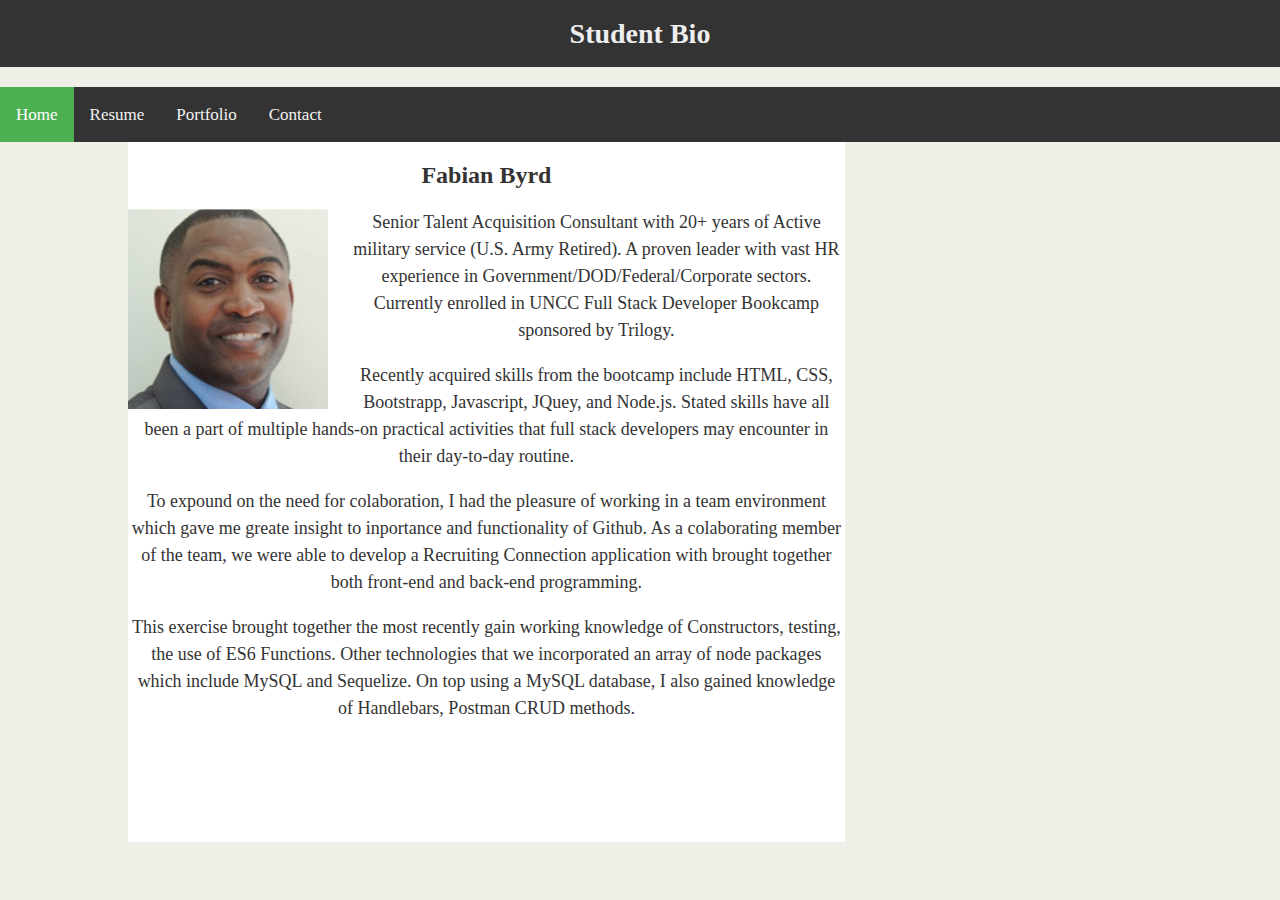
<file: index.html>
<!-- HTML Bio with CSS -->
<!DOCTYPE html>
<html lang="en-us">

<head>

  <meta charset="UTF-8">
  <title>1.2.9 Exercise</title>

  <!-- This critical line points your HTML to the CSS file. Notice the "relative" pathway  -->
  
  <meta name="viewport" content="width=device-width, initial-scale=1, shrink-to-fit=no">
  <link rel="stylesheet" href="https://cdn.jsdelivr.net/npm/bootstrap@4.5.3/dist/css/bootstrap.min.css" integrity="sha384-TX8t27EcRE3e/ihU7zmQxVncDAy5uIKz4rEkgIXeMed4M0jlfIDPvg6uqKI2xXr2" crossorigin="anonymous">
  <link rel="stylesheet" href="Style.css">
</head>

<body>
  <header>
    <h1>Student Bio</h1>
  </header>

  <div class="topnav">
    <a class="active" href="index.html">Home</a>
    <a href="resume.html">Resume</a>
    <a href="portfolio.html">Portfolio</a>
    <a href="contact.html">Contact</a>
  </div>

  <div class="container">

    <section id="main-bio">

      <h2>Fabian Byrd</h2>
      <img src="images/image.png" alt="Your Image" id="bio-image">
      <p>Senior Talent Acquisition Consultant with 20+ years of Active military service (U.S. Army Retired).
        A proven leader with vast HR experience in Government/DOD/Federal/Corporate sectors.  Currently enrolled
        in UNCC Full Stack Developer Bookcamp sponsored by Trilogy.</p>

      <p>Recently acquired skills from the bootcamp include HTML, CSS, Bootstrapp, Javascript, JQuey, and Node.js.
        Stated skills have all been a part of multiple hands-on practical activities that full stack developers
        may encounter in their day-to-day routine.  
      </p>

      <p>To expound on the need for colaboration, I had the pleasure of working in a team environment which gave me
        greate insight to inportance and functionality of Github.  As a colaborating member of the team, we were able 
        to develop a Recruiting Connection application with brought together both front-end and back-end programming.
      </p>

      <p>This exercise brought together the most recently gain working knowledge of Constructors, testing, the use of ES6
        Functions. Other technologies that we incorporated an array of node packages which include MySQL and Sequelize.
        On top using a MySQL database, I also gained knowledge of Handlebars, Postman CRUD methods.
      </p>

    </section>

    

  </div>

</body>

</html>
</file>
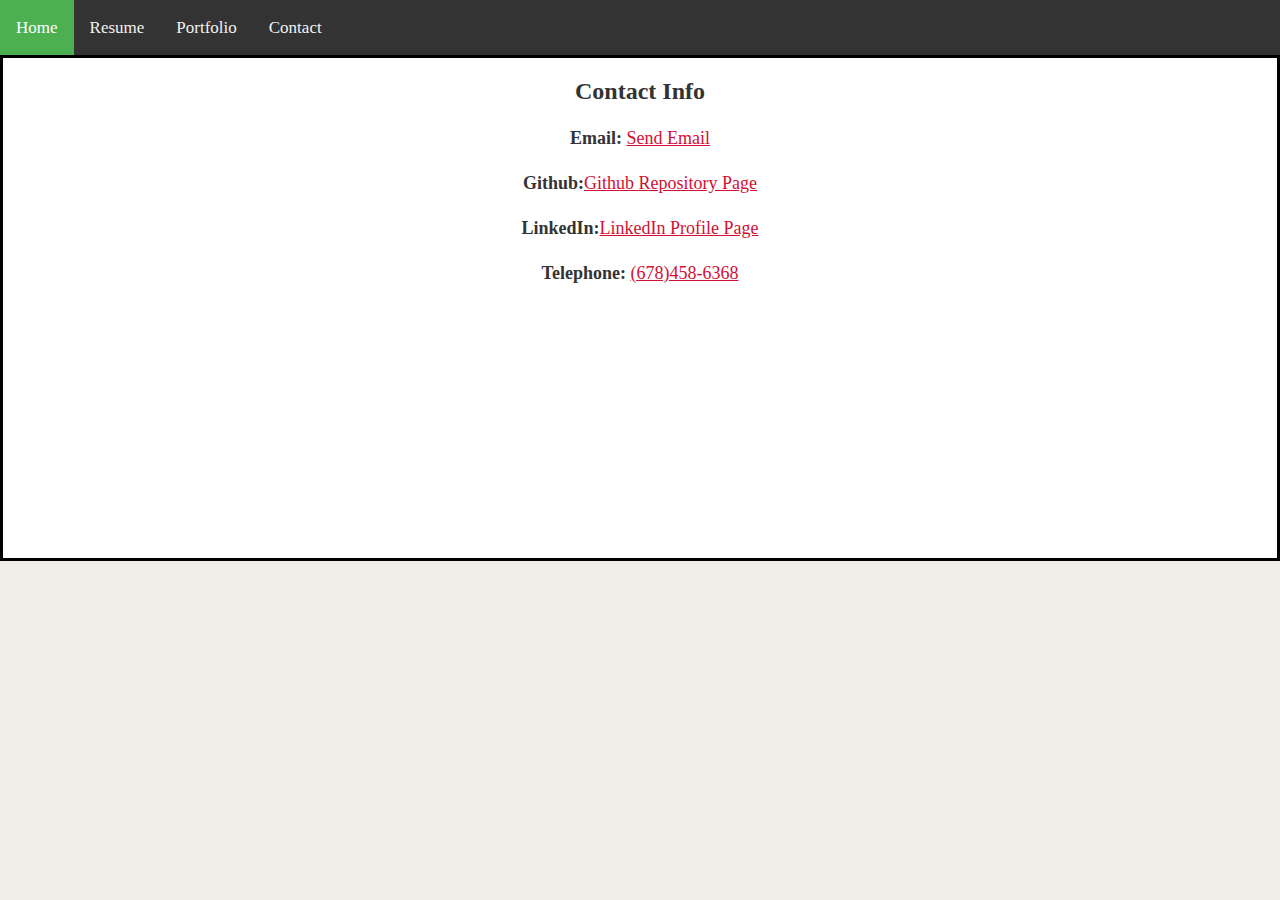
<file: contact.html>
<!DOCTYPE html>
<html lang="en-us">

<head>

  <meta charset="UTF-8">
  <title>1.2.9 Exercise</title>

  <!-- This critical line points your HTML to the CSS file. Notice the "relative" pathway  -->
  
  <meta name="viewport" content="width=device-width, initial-scale=1, shrink-to-fit=no">
  <link rel="stylesheet" href="https://cdn.jsdelivr.net/npm/bootstrap@4.5.3/dist/css/bootstrap.min.css" integrity="sha384-TX8t27EcRE3e/ihU7zmQxVncDAy5uIKz4rEkgIXeMed4M0jlfIDPvg6uqKI2xXr2" crossorigin="anonymous">
  <link rel="stylesheet" href="Style.css">
</head>

</html>

<body>

    <div class="topnav">
        <a class="active" href="index.html">Home</a>
        <a href="resume.html">Resume</a>
        <a href="portfolio.html">Portfolio</a>
        <a href="contact.html">Contact</a>
      </div>

    <section id="contact-info">

        <h2>Contact Info</h2>
  
        <div>   
          <p><strong>Email:</strong> <a href="mailto:fabianbyrd@gmail.com">Send Email</a></p>
          <p><strong>Github:</strong><a href="https://github.com/byrdfabian" target="blank">Github Repository Page</a></p>
          <p><strong>LinkedIn:</strong><a href="https://www.linkedin.com/in/fabian-byrd-b600b9118/" target="blank">LinkedIn Profile Page</a></p>
          <p><strong>Telephone:</strong> <a href="#">(678)458-6368</a></p>
        </div>
  
      </section>
</body>

</html>
</file>
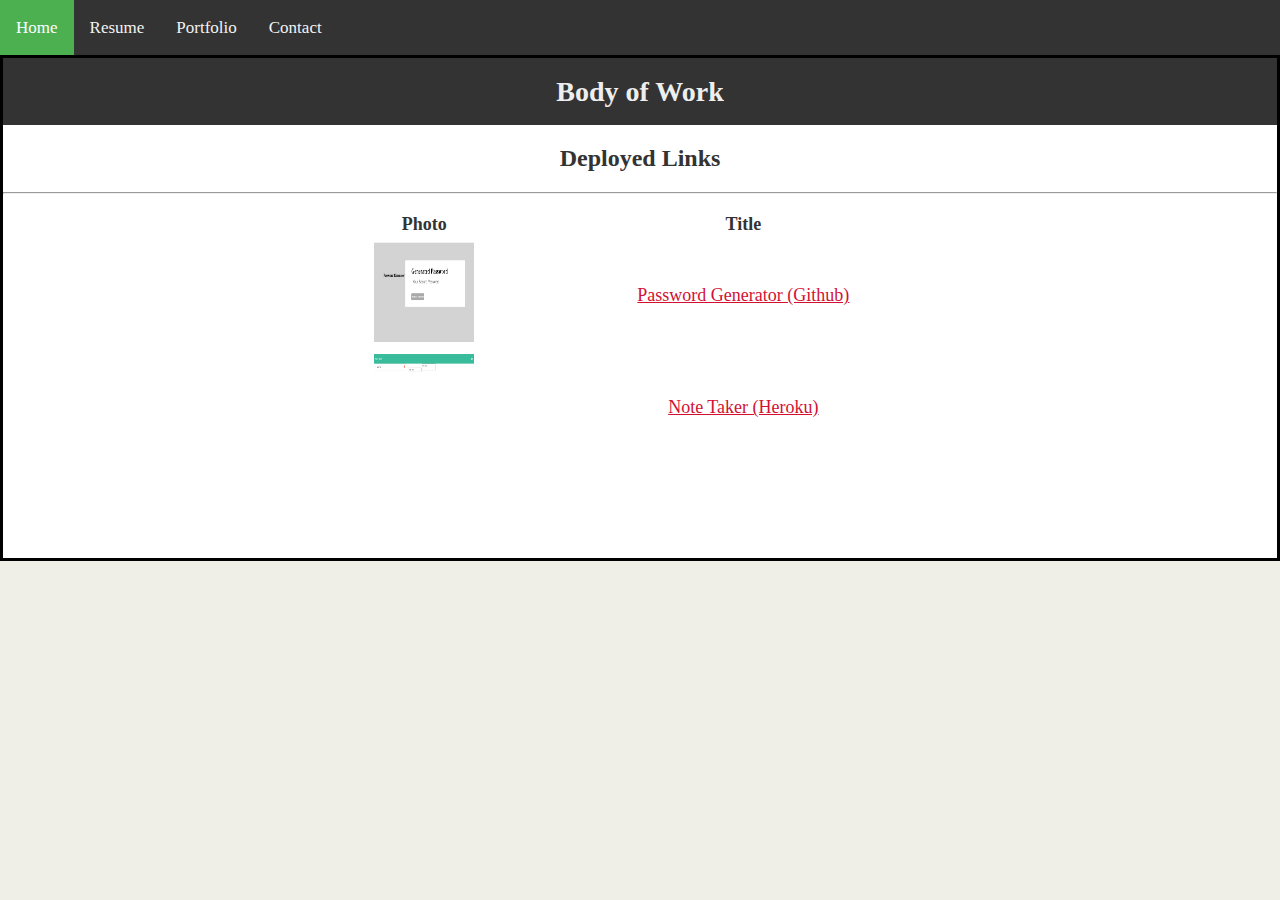
<file: portfolio.html>
<!DOCTYPE html>
<html lang="en-us">

<head>

  <meta charset="UTF-8">
  <title>1.2.9 Exercise</title>

  <!-- This critical line points your HTML to the CSS file. Notice the "relative" pathway  -->
  
  <meta name="viewport" content="width=device-width, initial-scale=1, shrink-to-fit=no">
  <link rel="stylesheet" href="https://cdn.jsdelivr.net/npm/bootstrap@4.5.3/dist/css/bootstrap.min.css" integrity="sha384-TX8t27EcRE3e/ihU7zmQxVncDAy5uIKz4rEkgIXeMed4M0jlfIDPvg6uqKI2xXr2" crossorigin="anonymous">
  <link rel="stylesheet" href="Style.css">
</head>

</html>

<body>

  <div class="topnav">
    <a class="active" href="index.html">Home</a>
    <a href="resume.html">Resume</a>
    <a href="portfolio.html">Portfolio</a>
    <a href="contact.html">Contact</a>
  </div>

    </div>

    <section id="contact-info">

        <h1>Body of Work</h1>
  
        <div>   
          <h2>Deployed Links</h2>

          <table style="width:100%">
            <tr>
              <th>Photo</th>
              <th>Title</th> 
            </tr>
            <tr>
              <td><img src = "./images/passwordgen.png" width = "100" height = "100" alt = "password generator image"/></td>
              <td><a href="https://byrdfabian.github.io/Hw3PWGen.github.io/" target="_blank">Password Generator (Github)</a></td>
            </tr>
            <hr>
            <tr>
              <td><img src = "./images/notetaker.png" width = "100" height = "100" alt = "notetaker image"/></td>
              <td><a href="https://fbnotetaker.herokuapp.com/" target="_blank">Note Taker (Heroku)</a></td>
            </tr>
            
          </table>
          
        </div>
  
      </section>

</body>

</html>
</file>
<file: Style.css>
/*
Each of these CSS elements is associated with an HTML Element, Class, or ID.
Flip between this CSS file and the HTML to see how things line up.
Experiment with deleting lines of code from the CSS to see how it affects the web page when you refresh in the browser.
*/

body {
    /* Box-model */
    padding: 0;
  
    /* Positioning */
    margin: 0;
    font-family: Georgia, "Times New Roman", Times, serif;
  
    /* Typography */
    font-size: 18px;
    line-height: 150%;
    color: #333;
  
    /* Visual */
    background: #efeee7;
  }
  
  header {
    background: #d21034;
  }

  .topnav {
    overflow: hidden;
    background-color: #333;
  }
  
  .topnav a {
    float: left;
    color: #f2f2f2;
    text-align: center;
    padding: 14px 16px;
    text-decoration: none;
    font-size: 17px;
  }
  
  .topnav a:hover {
    background-color: #ddd;
    color: black;
  }
  
  .topnav a.active {
    background-color: #4CAF50;
    color: white;
  }
  
  h1 {
    /* Box-model */
    padding: 20px 0;
  
    /* Positioning */
    margin: 0;
    margin-bottom: 20px;
    font-size: 28px;
  
    /* Typography */
    color: #eee;
    text-align: center;
  
    /* Visual */
    background: #333;
  }
  
  h2 {
    font-size: 24px;
  }
  
  a {
    color: #d21034;
  }
  
  .container {
    /* Box-model */
    width: 1024px;
  
    /* Positioning */
    margin: 0 auto;
  }
  
  #main-bio,
  #bio-image {
    float: left;
  }
  
  #main-bio {
    width: 70%;
    float: left;
  }
  
  #contact-info {
    height: 500px;
    margin: 0;
    position: relative;
    border: 3px solid black;
    text-align: center;
  }
 
  #bio-image {
    /* Box-model */
    width: 200px;
    height: 200px;
  
    /* Positioning */
  
    margin-right: 20px;
  }

  table{
    
    min-width: 400px;
    max-width: 650px;
    text-align: center;
    padding: 5px;
    margin: auto;
  }

  

  /*table.tr {
    margin: auto;
    padding: 5px;
    border: black;
  }
*/
  section{
    color:#333;
    background-color: white;
    text-align:center;
    height: 700px;
    margin: 50, auto, auto, auto;
  }

  .resumetext {
    color: black;
  }
</file>
